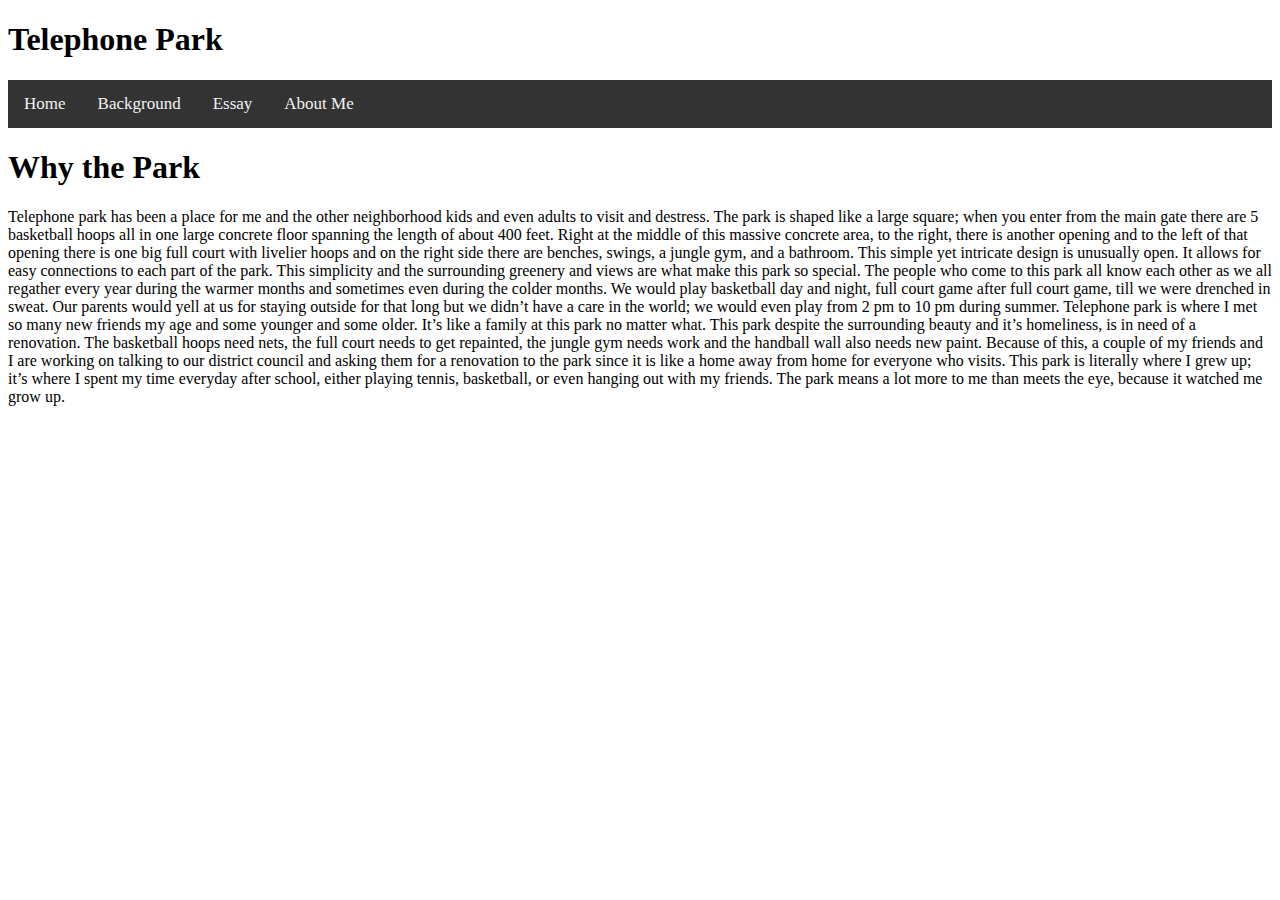
<file: homepage/background.html>
<!DOCTYPE html>

<html lang="en">
    <head>
        <link rel="stylesheet" href="https://cdn.jsdelivr.net/npm/bootstrap@4.5.3/dist/css/bootstrap.min.css" integrity="sha384-TX8t27EcRE3e/ihU7zmQxVncDAy5uIKz4rEkgIXeMed4M0jlfIDPvg6uqKI2xXr2" crossorigin="anonymous">
        <script src="https://code.jquery.com/jquery-3.5.1.slim.min.js" integrity="sha384-DfXdz2htPH0lsSSs5nCTpuj/zy4C+OGpamoFVy38MVBnE+IbbVYUew+OrCXaRkfj" crossorigin="anonymous"></script>
        <script src="https://cdn.jsdelivr.net/npm/bootstrap@4.5.3/dist/js/bootstrap.bundle.min.js" integrity="sha384-ho+j7jyWK8fNQe+A12Hb8AhRq26LrZ/JpcUGGOn+Y7RsweNrtN/tE3MoK7ZeZDyx" crossorigin="anonymous"></script>
        <link href="styles.css" rel="stylesheet">
        <title>My Webpage</title>
    </head>
    <body>
        <h1>Telephone Park</h1>
    <div class="topnav">
  <a class="menu" href="index.html">Home</a>
  <a href="background.html">Background</a>
  <a href="essay.html">Essay</a>
  <a href="Aboutme.html">About Me</a>
</div>
<div class="container mt-4">
    <h1>Why the Park</h1>
    <p class= para1> Telephone park has been a place for me and the other neighborhood kids and even adults to visit and destress. The park is shaped like a large square; when you enter from the main gate there are 5 basketball hoops all in one large concrete floor spanning the length of about 400 feet. Right at the middle of this massive concrete area, to the right, there is another opening and to the left of that opening there is one big full court with livelier hoops and on the right side there are benches, swings, a jungle gym, and a bathroom. This simple yet intricate design is unusually open. It allows for easy connections to each part of the park. This simplicity and the surrounding greenery and views are what make this park so special. The people who come to this park all know each other as we all regather every year during the warmer months and sometimes even during the colder months. We would play basketball day and night, full court game after full court game, till we were drenched in sweat. Our parents would yell at us for staying outside for that long but we didn’t have a care in the world; we would even play from 2 pm to 10 pm during summer. Telephone park is where I met so many new friends my age and some younger and some older. It’s like a family at this park no matter what. This park despite the surrounding beauty and it’s homeliness, is in need of a renovation. The basketball hoops need nets, the full court needs to get repainted, the jungle gym needs work and the handball wall also needs new paint. Because of this, a couple of my friends and I are working on talking to our district  council and asking them for a renovation to the park since it is like a home away from home for everyone who visits. This park is literally where I grew up; it’s where I spent my time everyday after school, either playing tennis, basketball, or even hanging out with my friends. The park means a lot more to me than meets the eye, because it watched me grow up. </p>
    </div>
    </body>

</html>
</file>
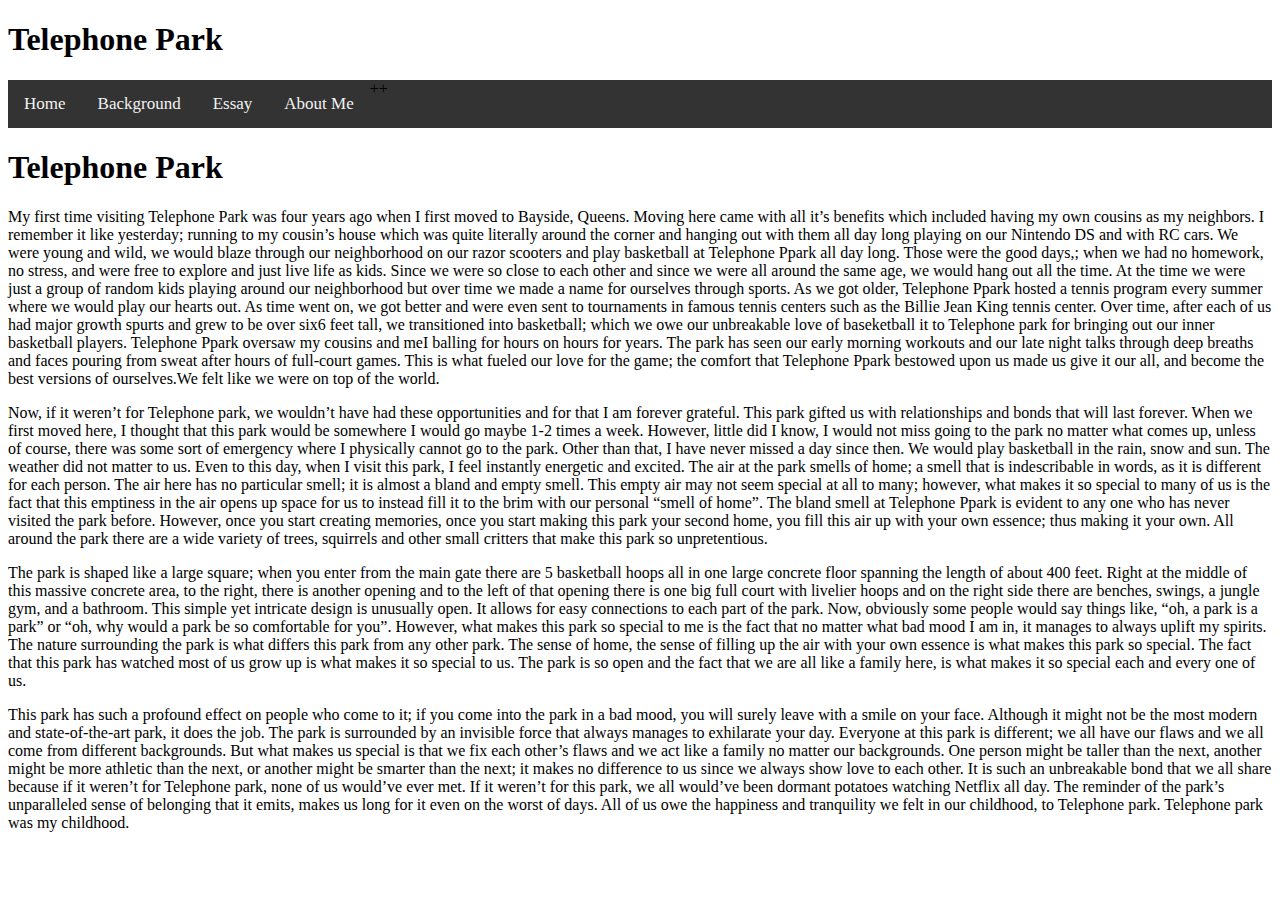
<file: homepage/essay.html>
<!DOCTYPE html>

<html lang="en">
    <head>
        <link rel="stylesheet" href="https://cdn.jsdelivr.net/npm/bootstrap@4.5.3/dist/css/bootstrap.min.css" integrity="sha384-TX8t27EcRE3e/ihU7zmQxVncDAy5uIKz4rEkgIXeMed4M0jlfIDPvg6uqKI2xXr2" crossorigin="anonymous">
        <script src="https://code.jquery.com/jquery-3.5.1.slim.min.js" integrity="sha384-DfXdz2htPH0lsSSs5nCTpuj/zy4C+OGpamoFVy38MVBnE+IbbVYUew+OrCXaRkfj" crossorigin="anonymous"></script>
        <script src="https://cdn.jsdelivr.net/npm/bootstrap@4.5.3/dist/js/bootstrap.bundle.min.js" integrity="sha384-ho+j7jyWK8fNQe+A12Hb8AhRq26LrZ/JpcUGGOn+Y7RsweNrtN/tE3MoK7ZeZDyx" crossorigin="anonymous"></script>
        <link href="styles.css" rel="stylesheet">
        <title>My Webpage</title>
    </head>
    <body>
        <h1>Telephone Park</h1>
    <div class="topnav">
  <a class="menu" href="index.html">Home</a>
  <a href="background.html">Background</a>
  <a href="essay.html">Essay</a>
  <a href="Aboutme.html">About Me</a>++
</div>
<div class="container mt-4">
        <h1>Telephone Park</h1>
        <p class= para1>My first time visiting Telephone Park was four years ago when I first moved to Bayside, Queens. Moving here came with all it’s benefits which included having my own cousins as my neighbors. I remember it like yesterday; running to my cousin’s house which was quite literally around the corner and hanging out with them all day long playing on our Nintendo DS and with RC cars. We were young and wild, we would blaze through our neighborhood on our razor scooters and play basketball at Telephone Ppark all day long. Those were the good days,; when we had no homework, no stress, and were free to explore and just live life as kids. Since we were so close to each other and since we were all around the same age, we would hang out all the time. At the time we were just a group of random kids playing around our neighborhood but over time we made a name for ourselves through sports. As we got older, Telephone Ppark hosted a tennis program every summer where we would play our hearts out. As time went on, we got better and were even sent to tournaments in famous tennis centers such as the Billie Jean King tennis center. Over time, after each of us had major growth spurts and grew to be over six6 feet tall, we transitioned into basketball; which we owe our unbreakable love of baseketball it to Telephone park for bringing out our inner basketball players. Telephone Ppark oversaw my cousins and meI balling for hours on hours for years. The park has seen our early morning workouts and our late night talks through deep breaths and faces pouring from sweat after hours of full-court games. This is what fueled our love for the game; the comfort that Telephone Ppark bestowed upon us made us give it our all, and become the best versions of ourselves.We felt like we were on top of the world.</p>
        <p class= para2> Now, if it weren’t for Telephone park, we wouldn’t have had these opportunities and for that I am forever grateful. This park gifted us with relationships and bonds that will last forever.  When we first moved here, I thought that this park would be somewhere I would go maybe 1-2 times a week. However, little did I know, I would not miss going to the park no matter what comes up, unless of course, there was some sort of emergency where I physically cannot go to the park. Other than that, I have never missed a day since then. We would play basketball in the rain, snow and sun. The weather did not matter to us. Even to this day, when I visit this park, I feel instantly energetic and excited. The air at the park smells of home; a smell that is indescribable in words, as it is different for each person. The air here has no particular smell; it is almost a bland and empty smell. This empty air may not seem special at all to many; however, what makes it so special to many of us is the fact that this emptiness in the air opens up space for us to instead fill it to the brim with our personal “smell of home”. The bland smell at Telephone Ppark is evident to any one who has never visited the park before. However, once you start creating memories, once you start making this park your second home, you fill  this  air up with your own essence; thus making it your own.  All around the park there are a wide variety of trees, squirrels and other small critters that make this park so unpretentious.</p>
        <p class= para3>The park is shaped like a large square; when you enter from the main gate there are 5 basketball hoops all in one large concrete floor spanning the length of about 400 feet. Right at the middle of this massive concrete area, to the right, there is another opening and to the left of that opening there is one big full court with livelier hoops and on the right side there are benches, swings, a jungle gym, and a bathroom. This simple yet intricate design is unusually open. It allows for easy connections to each part of the park. Now, obviously some people would say things like, “oh, a park is a park” or “oh, why would a park be so comfortable for you”. However, what makes this park so special to me is the fact that no matter what bad mood I am in, it manages to always uplift my spirits. The nature surrounding the park is what differs this park from any other park. The sense of home, the sense of filling up the air with your own essence is what makes this park so special. The fact that this park has watched most of us grow up is what makes it so special to us. The park is so open and the fact that we are all like a family here, is what makes it so special each and every one of us.</p>
        <p class= para4>This park has such a profound effect on people who come to it; if you come into the park in a bad mood, you will surely leave with a smile on your face. Although it might not be the most modern and state-of-the-art park, it does the job. The park is surrounded by an invisible force that always manages to exhilarate your day. Everyone at this park is different; we all have our flaws and we all come from different backgrounds. But what makes us special is that we fix each other’s flaws and we act like a family no matter our backgrounds. One person might be taller than the next, another might be more athletic than the next, or another might be smarter than the next; it makes no difference to us since we always show love to each other. It is such an unbreakable bond that we all share because if it weren’t for Telephone park, none of us would’ve ever met. If it weren’t for this park, we all would’ve been dormant potatoes watching Netflix all day. The reminder of the park’s unparalleled sense of belonging that it emits, makes us long for it even on the worst of days. All of us owe the happiness and tranquility we felt in our childhood, to Telephone park. Telephone park was my childhood.</p>
        </div>
    </body>

</html>
</file>
<file: homepage/styles.css>
body {
    background color: black;
}
.topnav {
background-color: #333;
overflow: hidden;
}
.topnav a {
  float: left;
  color: #f2f2f2;
  text-align: center;
  padding: 14px 16px;
  text-decoration: none;
  font-size: 17px;
}


.topnav a:hover {
  background-color: #ddd;
  color: black;
}

.topnav .active {
  background-color: #4CAF50;
  color: white;
}

.park{
  display: block;
  margin-left: auto;
  margin-right: auto;
  width: 50%;
}

h2{
    text-align: center;
}

h3{
  text-align: center;
}
</file>
